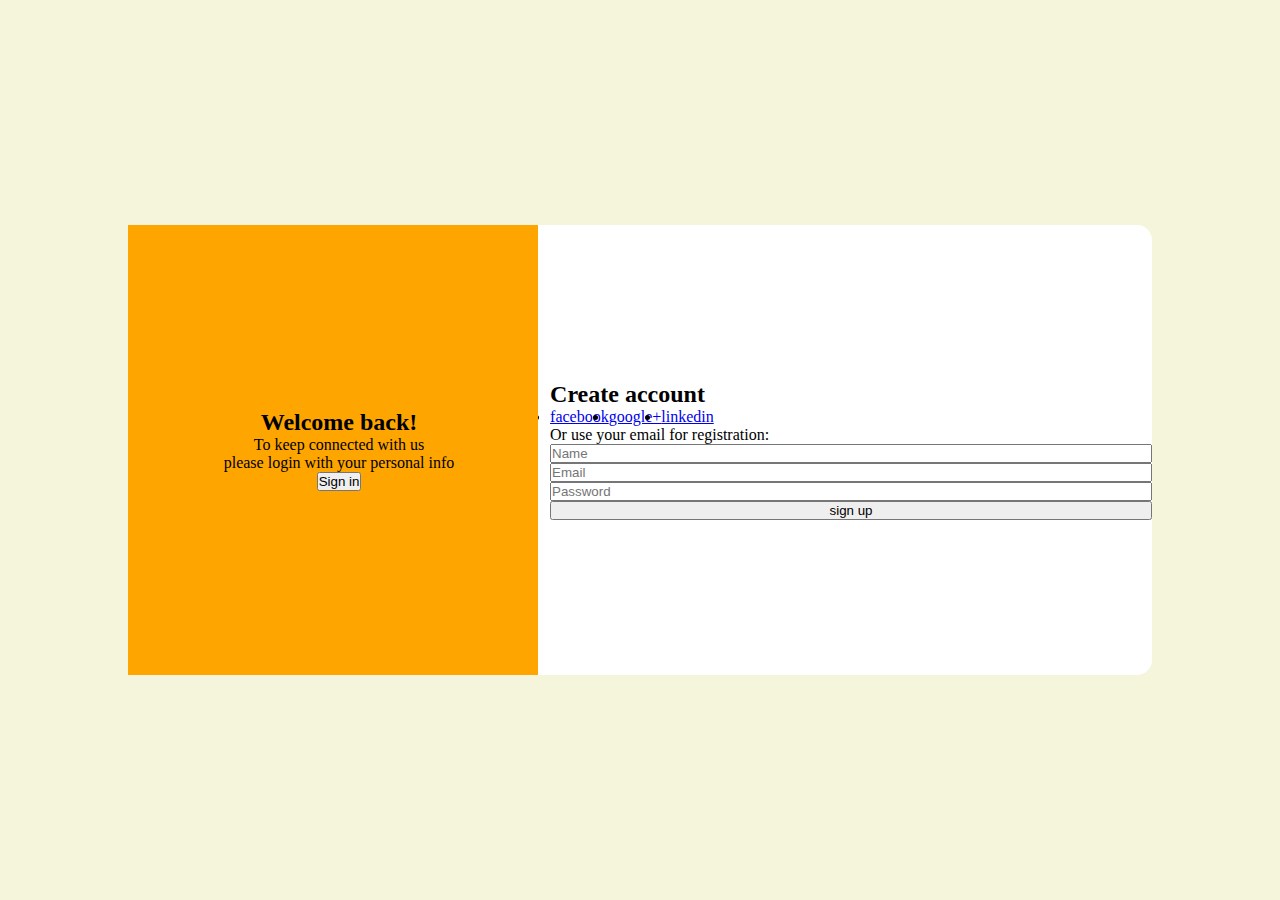
<file: projeto tela 2/index.html>
<!DOCTYPE html>
<html lang="en">
<head>
    <meta charset="UTF-8">
    <meta name="viewport" content="width=device-width, initial-scale=1.0">
    <title>Login</title>
    <link rel="stylesheet" href="css/style.css">
</head>
<body>
    <div class="container">
        <div class="content first-content">
            <div class="first-column">
                <h2 class="title">Welcome back!</h2>
                <p class="description"> To keep connected with us</p>
                <p class="description">please login with your personal info</p>
                <button class="btn">Sign in</button>
            </div>
            <div class="second-column">
                <h2 class="title">Create account</h2>
                <div class="social-media">
                    <ul class="list-social-media">
                        <li><a href="#">facebook</a></li>
                        <li><a href="#">google+</a></li>
                        <li><a href="#">linkedin</a></li>
                    </ul>
                </div> <!--Social media-->
                <p class="description">Or use your email for registration:</p>
                <form class="form">
                    <input type="text" placeholder="Name">
                    <input type="email" placeholder="Email">
                    <input type="password" placeholder="Password">
                    <button class="btn">sign up</button>
                </form>
            </div> <!--second column-->
        </div> <!--First content-->
        <div class="content second-content">
            <div class="first-column">
                <h2 class="title">Hello!</h2>
                <p class="description"> Enter your personal details</p>
                <p class="description">and start jorney with us</p>
                <button class="btn">Sign in</button>
            </div>
            <div class="second-column">
                <h2 class="title">Sign in to developer</h2>
                <div class="social-media">
                    <ul>
                        <li><a href="#">facebook</a></li>
                        <li><a href="#">google+</a></li>
                        <li><a href="#">linkedin</a></li>
                    </ul>
                </div> <!--Social media-->
                <p class="description">Or use your email account</p>
                <form class="form">
                    <input type="email" placeholder="Email">
                    <input type="password" placeholder="Password">
                    <a href="#">forgot your password?</a>
                    <button class="btn">sign up</button>
                </form>
            </div> <!--second column-->
        </div> <!--second content-->
    </div>
</body>
</html>
</file>
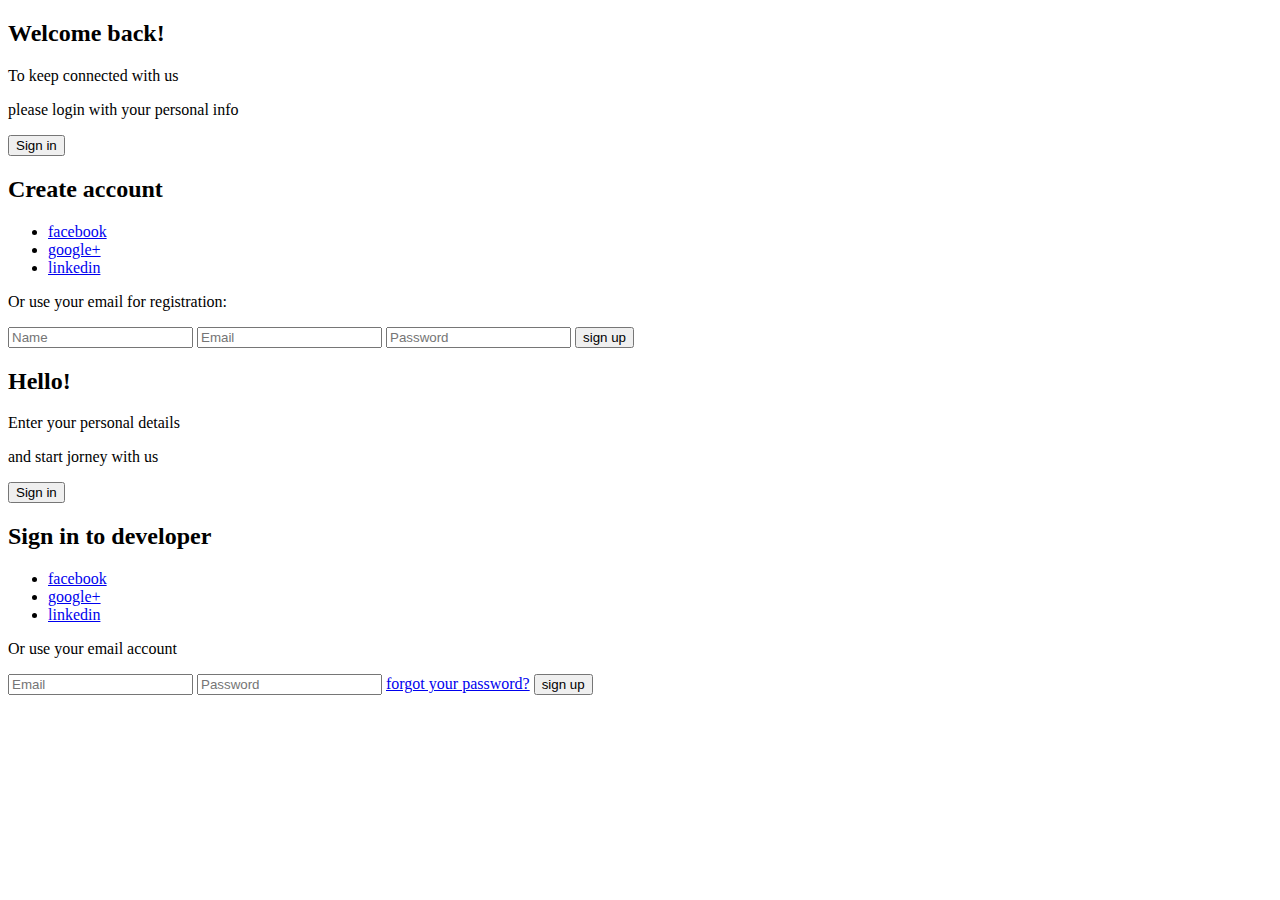
<file: projeto tela/index.html>
<!DOCTYPE html>
<html lang="en">
<head>
    <meta charset="UTF-8">
    <meta name="viewport" content="width=device-width, initial-scale=1.0">
    <title>Login</title>
</head>
<body>
    <div class="container">
        <div class="content first-content">
            <div class="first-column">
                <h2 class="title">Welcome back!</h2>
                <p class="description"> To keep connected with us</p>
                <p class="description">please login with your personal info</p>
                <button class="btn">Sign in</button>
            </div>
            <div class="second-column">
                <h2 class="title">Create account</h2>
                <div class="social-media">
                    <ul>
                        <li><a href="#">facebook</a></li>
                        <li><a href="#">google+</a></li>
                        <li><a href="#">linkedin</a></li>
                    </ul>
                </div> <!--Social media-->
                <p class="description">Or use your email for registration:</p>
                <form class="form">
                    <input type="text" placeholder="Name">
                    <input type="email" placeholder="Email">
                    <input type="password" placeholder="Password">
                    <button class="btn">sign up</button>
                </form>
            </div> <!--second column-->
        </div> <!--First content-->
        <div class="content second-content">
            <div class="first-column">
                <h2 class="title">Hello!</h2>
                <p class="description"> Enter your personal details</p>
                <p class="description">and start jorney with us</p>
                <button class="btn">Sign in</button>
            </div>
            <div class="second-column">
                <h2 class="title">Sign in to developer</h2>
                <div class="social-media">
                    <ul>
                        <li><a href="#">facebook</a></li>
                        <li><a href="#">google+</a></li>
                        <li><a href="#">linkedin</a></li>
                    </ul>
                </div> <!--Social media-->
                <p class="description">Or use your email account</p>
                <form class="form">
                    <input type="email" placeholder="Email">
                    <input type="password" placeholder="Password">
                    <a href="#">forgot your password?</a>
                    <button class="btn">sign up</button>
                </form>
            </div> <!--second column-->
        </div> <!--second content-->
    </div>
</body>
</html>
</file>
<file: projeto tela 2/css/style.css>
* {
    margin: 0;
    padding: 0;
    box-sizing: border-box;
}

.container {
    display: flex;
    justify-content: center;
    align-items: center;
    height: 100vh;
    background-color: beige;
}

.content {
    border-radius: 15px;
    background-color: #ffffff;
    width: 80%;
    height: 50%;
    justify-content: space-between;
    align-items: center;
    position: relative;
}
.content::before {
    content: "";
    position: absolute;
    background-color: orange;
    width: 40%;
    height: 100%;
}
.first-content {
    display: flex;
} 

.first-column {
    text-align: center;
    flex: 1 0 auto;
    z-index: 10;

}

.second-column {
    flex: 2 0 auto;
}

.list-social-media {
    display: flex;
}

.form {
    display: flex;
    flex-direction: column;
}



.second-content {
    position: absolute;
    display: none;
}
</file>
